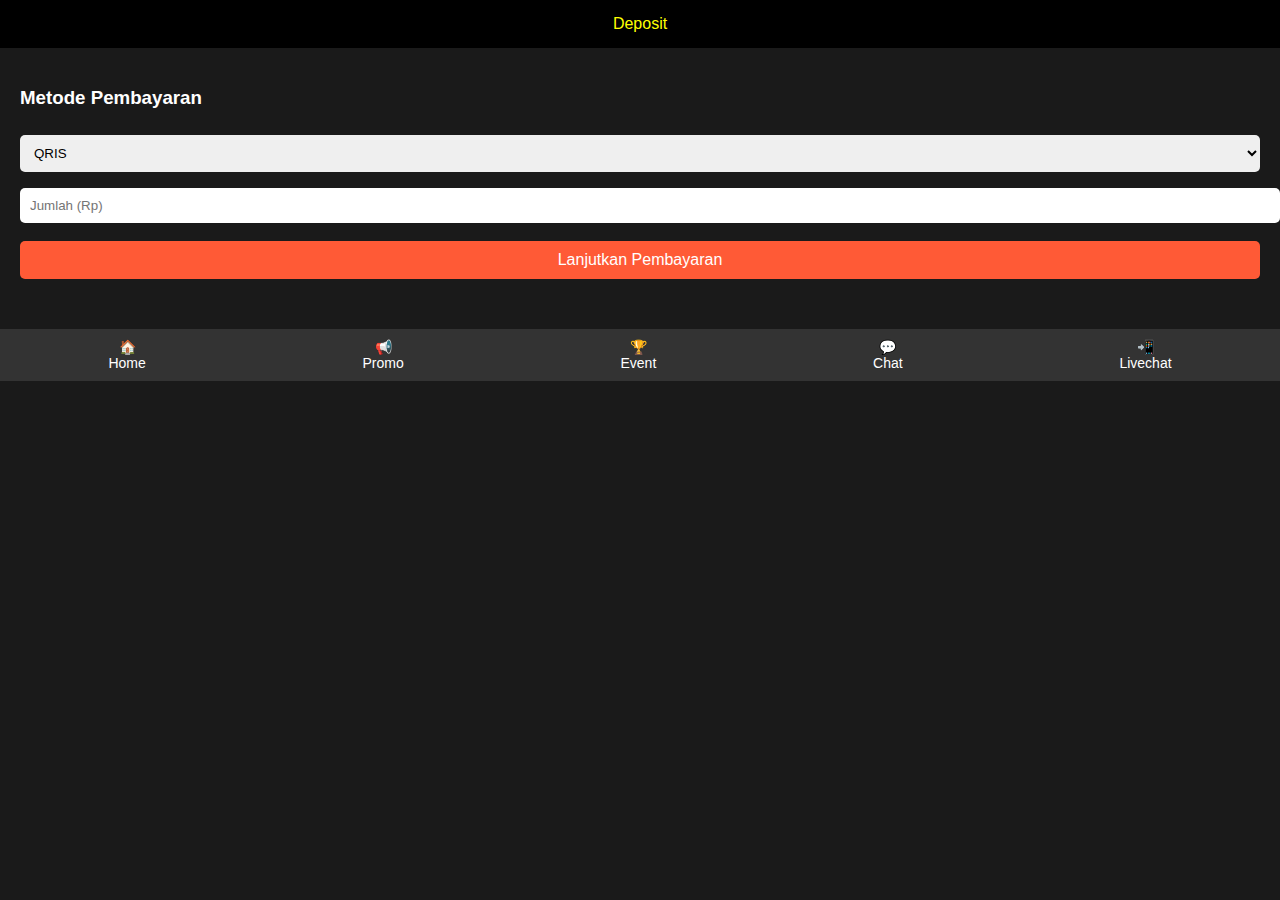
<file: deposit.html>
<!DOCTYPE html>
<html lang="id">
<head>
  <meta charset="UTF-8">
  <meta name="viewport" content="width=device-width, initial-scale=1.0">
  <title>Deposit</title>
  <style>
    body {
      background-color: #1a1a1a;
      color: white;
      font-family: Arial, sans-serif;
      margin: 0;
      padding: 0;
    }
    header {
      background-color: #000;
      color: yellow;
      padding: 15px;
      text-align: center;
    }
    main {
      padding: 20px;
    }
    .btn {
      display: block;
      width: 100%;
      padding: 10px;
      margin: 10px 0;
      font-size: 16px;
      border: none;
      border-radius: 5px;
    }
    .btn-primary { background-color: #ff5a36; color: white; }
    .btn-secondary { background-color: #ccc; color: black; }
    input, select {
      width: 100%;
      padding: 10px;
      margin: 8px 0;
      border-radius: 5px;
      border: none;
    }
    .section {
      margin-bottom: 30px;
    }
    nav {
      background-color: #333;
      color: white;
      display: flex;
      justify-content: space-around;
      padding: 10px 0;
      font-size: 14px;
    }
    nav div { text-align: center; }
  </style>
</head>
<body>
<header>Deposit</header>
<main>

<div class="section">
  <h3>Metode Pembayaran</h3>
  <select>
    <option>QRIS</option>
    <option>BNI VA</option>
    <option>BRI VA</option>
  </select>
  <input type="number" placeholder="Jumlah (Rp)" />
  <button class="btn btn-primary">Lanjutkan Pembayaran</button>
</div>

</main>
<nav>
  <div>🏠<br>Home</div>
  <div>📢<br>Promo</div>
  <div>🏆<br>Event</div>
  <div>💬<br>Chat</div>
  <div>📲<br>Livechat</div>
</nav>
</body>
</html>
</file>
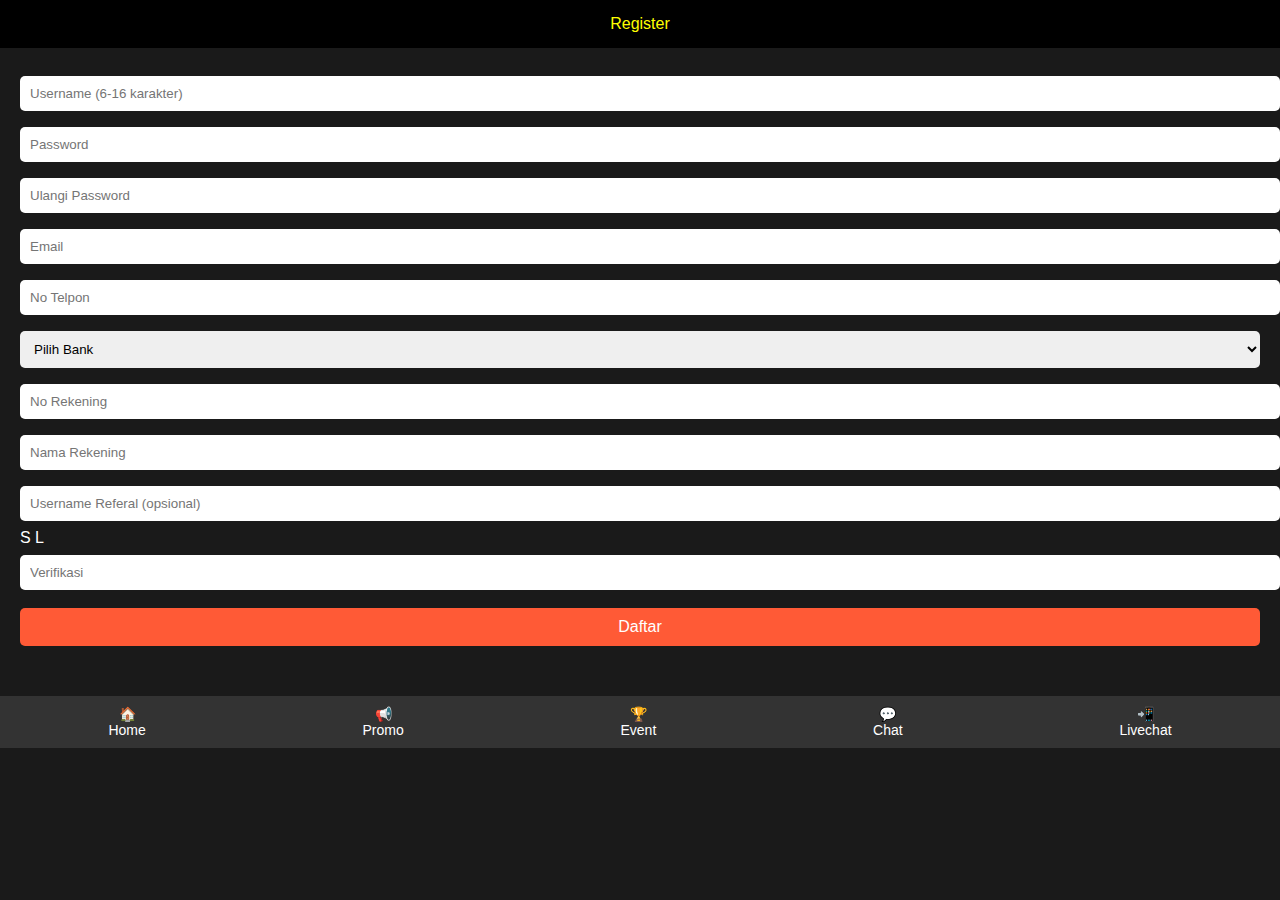
<file: register.html>
<!DOCTYPE html>
<html lang="id">
<head>
  <meta charset="UTF-8">
  <meta name="viewport" content="width=device-width, initial-scale=1.0">
  <title>Register</title>
  <style>
    body {
      background-color: #1a1a1a;
      color: white;
      font-family: Arial, sans-serif;
      margin: 0;
      padding: 0;
    }
    header {
      background-color: #000;
      color: yellow;
      padding: 15px;
      text-align: center;
    }
    main {
      padding: 20px;
    }
    .btn {
      display: block;
      width: 100%;
      padding: 10px;
      margin: 10px 0;
      font-size: 16px;
      border: none;
      border-radius: 5px;
    }
    .btn-primary { background-color: #ff5a36; color: white; }
    .btn-secondary { background-color: #ccc; color: black; }
    input, select {
      width: 100%;
      padding: 10px;
      margin: 8px 0;
      border-radius: 5px;
      border: none;
    }
    .section {
      margin-bottom: 30px;
    }
    nav {
      background-color: #333;
      color: white;
      display: flex;
      justify-content: space-around;
      padding: 10px 0;
      font-size: 14px;
    }
    nav div { text-align: center; }
  </style>
</head>
<body>
<header>Register</header>
<main>

<div class="section">
  <input type="text" placeholder="Username (6-16 karakter)" />
  <input type="password" placeholder="Password" />
  <input type="password" placeholder="Ulangi Password" />
  <input type="email" placeholder="Email" />
  <input type="tel" placeholder="No Telpon" />
  <select>
    <option>Pilih Bank</option>
    <option>BCA</option>
    <option>BNI</option>
    <option>BRI</option>
  </select>
  <input type="text" placeholder="No Rekening" />
  <input type="text" placeholder="Nama Rekening" />
  <input type="text" placeholder="Username Referal (opsional)" />
  <div class="captcha">S L</div>
  <input type="text" placeholder="Verifikasi" />
  <button class="btn btn-primary">Daftar</button>
</div>

</main>
<nav>
  <div>🏠<br>Home</div>
  <div>📢<br>Promo</div>
  <div>🏆<br>Event</div>
  <div>💬<br>Chat</div>
  <div>📲<br>Livechat</div>
</nav>
</body>
</html>
</file>
